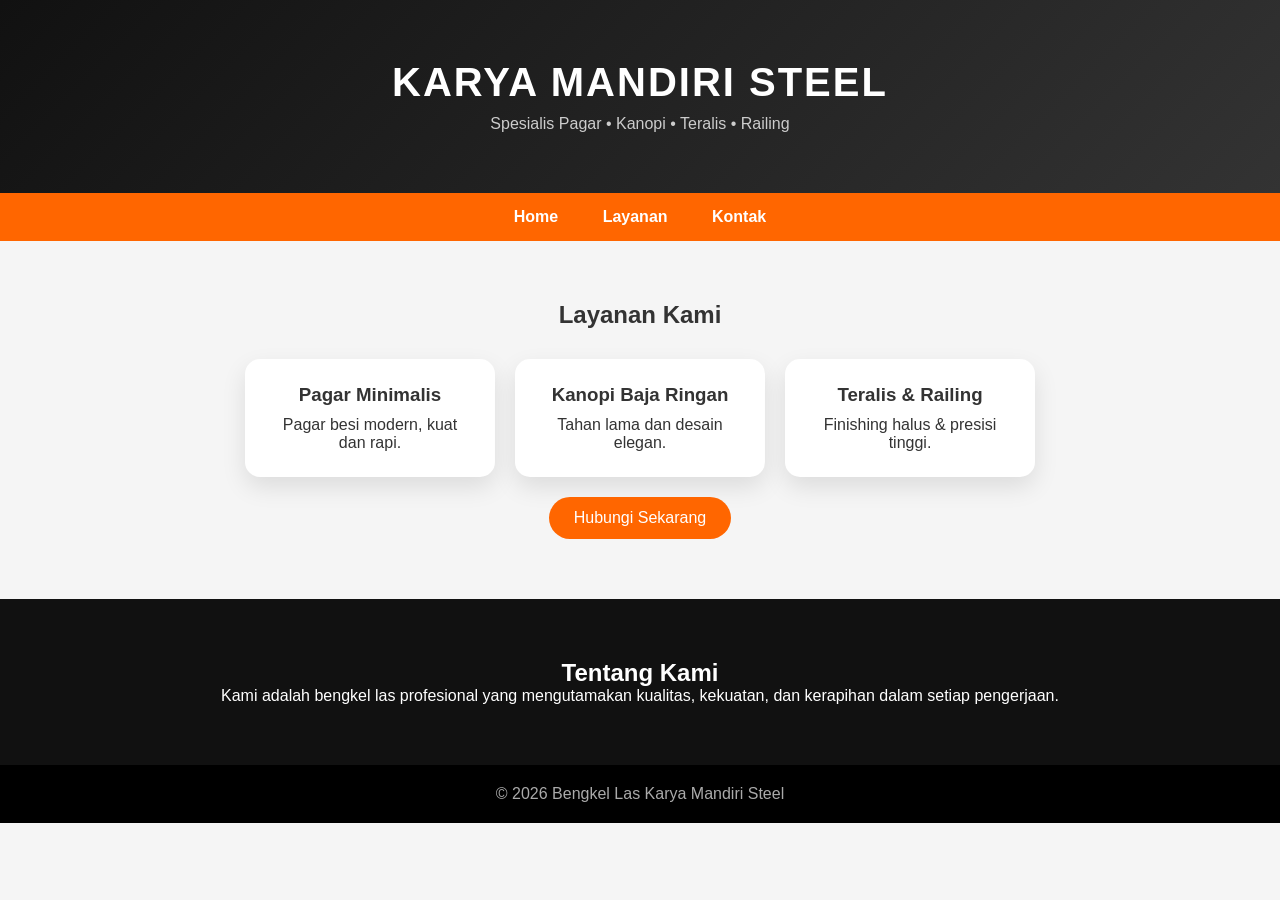
<file: index.html>
<!DOCTYPE html>
<html lang="id">
<head>
<meta charset="UTF-8">
<meta name="viewport" content="width=device-width, initial-scale=1.0">
<title>Bengkel Las Karya Mandiri Steel</title>

<style>
* {
    margin: 0;
    padding: 0;
    box-sizing: border-box;
}

body {
    font-family: 'Segoe UI', sans-serif;
    background: #f5f5f5;
    color: #333;
}

/* HEADER */
header {
    background: linear-gradient(135deg, #111, #333);
    color: white;
    text-align: center;
    padding: 60px 20px;
}

header h1 {
    font-size: 40px;
    letter-spacing: 2px;
}

header p {
    margin-top: 10px;
    color: #ccc;
}

/* NAV */
nav {
    background: #ff6600;
    text-align: center;
    padding: 15px;
}

nav a {
    color: white;
    text-decoration: none;
    margin: 0 20px;
    font-weight: bold;
    transition: 0.3s;
}

nav a:hover {
    color: black;
}

/* SECTION */
section {
    padding: 60px 20px;
    text-align: center;
}

.section-dark {
    background: #111;
    color: white;
}

/* CARD LAYOUT */
.container {
    display: flex;
    justify-content: center;
    flex-wrap: wrap;
    gap: 20px;
    margin-top: 30px;
}

.card {
    background: white;
    width: 250px;
    padding: 25px;
    border-radius: 15px;
    box-shadow: 0 10px 25px rgba(0,0,0,0.1);
    transition: 0.3s;
}

.card:hover {
    transform: translateY(-10px);
}

.card h3 {
    margin-bottom: 10px;
}

/* BUTTON */
.btn {
    display: inline-block;
    margin-top: 20px;
    padding: 12px 25px;
    background: #ff6600;
    color: white;
    text-decoration: none;
    border-radius: 30px;
    transition: 0.3s;
}

.btn:hover {
    background: black;
}

/* FOOTER */
footer {
    background: #000;
    color: #aaa;
    text-align: center;
    padding: 20px;
}
</style>
</head>

<body>

<header>
    <h1>KARYA MANDIRI STEEL</h1>
    <p>Spesialis Pagar • Kanopi • Teralis • Railing</p>
</header>

<nav>
    <a href="#">Home</a>
    <a href="#">Layanan</a>
    <a href="#">Kontak</a>
</nav>

<section>
    <h2>Layanan Kami</h2>

    <div class="container">
        <div class="card">
            <h3>Pagar Minimalis</h3>
            <p>Pagar besi modern, kuat dan rapi.</p>
        </div>

        <div class="card">
            <h3>Kanopi Baja Ringan</h3>
            <p>Tahan lama dan desain elegan.</p>
        </div>

        <div class="card">
            <h3>Teralis & Railing</h3>
            <p>Finishing halus & presisi tinggi.</p>
        </div>
    </div>

    <a href="#" class="btn">Hubungi Sekarang</a>
</section>

<section class="section-dark">
    <h2>Tentang Kami</h2>
    <p>Kami adalah bengkel las profesional yang mengutamakan kualitas, kekuatan, dan kerapihan dalam setiap pengerjaan.</p>
</section>

<footer>
    <p>© 2026 Bengkel Las Karya Mandiri Steel</p>
</footer>

</body>
</html>
</file>
